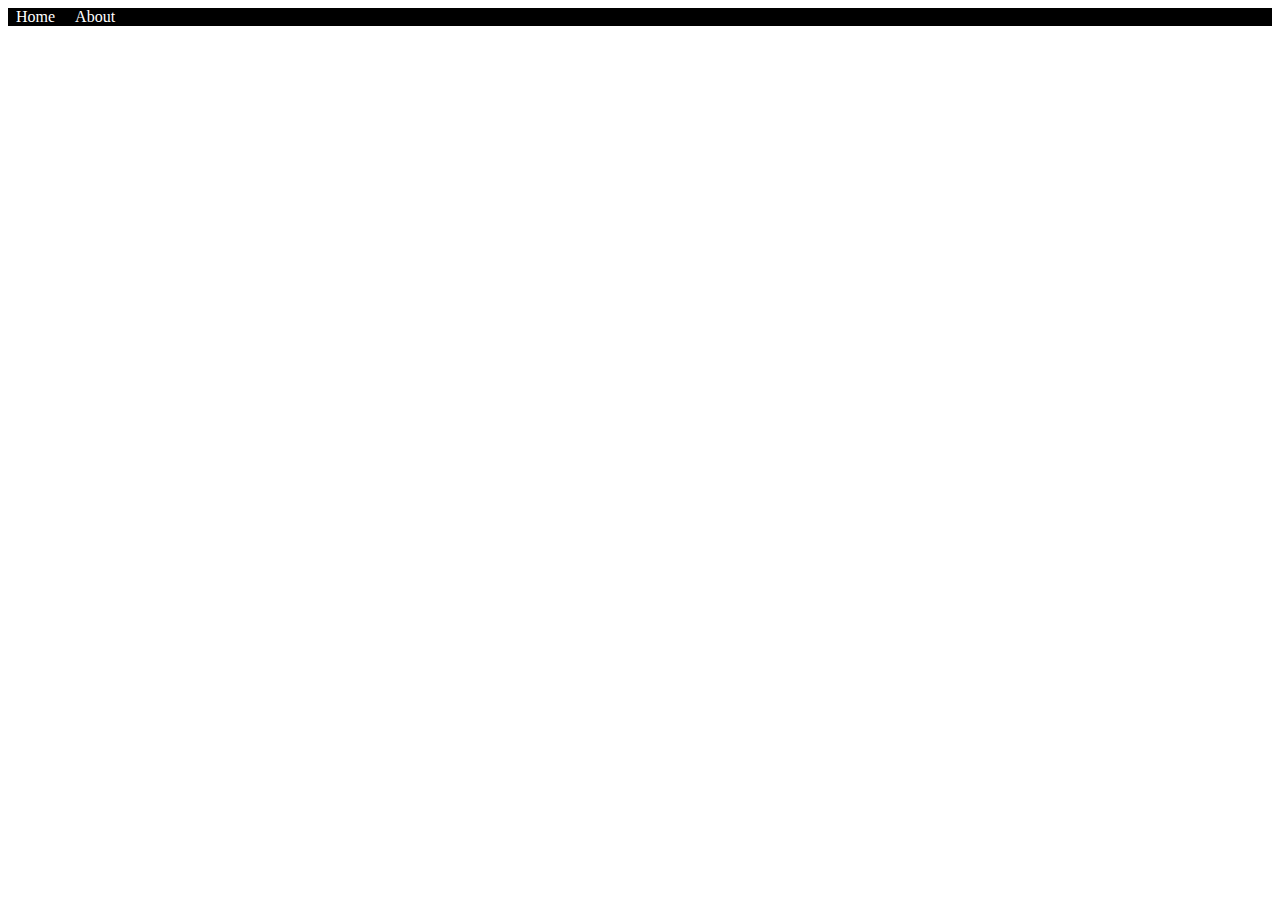
<file: nav.html>
<!DOCTYPE html>
<html lang="en">
  <head>
    <link rel="stylesheet" href="css/navbar.css">
  </head>
  <nav>
    <ul>
      <li><a href="index.html">Home</a></li>
      <li><a href="about.html">About</a></li>
    </ul>
  </nav>
</html>
</file>
<file: css/navbar.css>
nav {
  display: grid;
  grid-row: 1;
}

ul {
  list-style-type: none;
  margin: 0;
  padding: 0;
  background-color: black;
}

li {
  display: inline;
  margin: 8px
}

ul li a {
  color: white;
  text-decoration: none;
}
</file>
